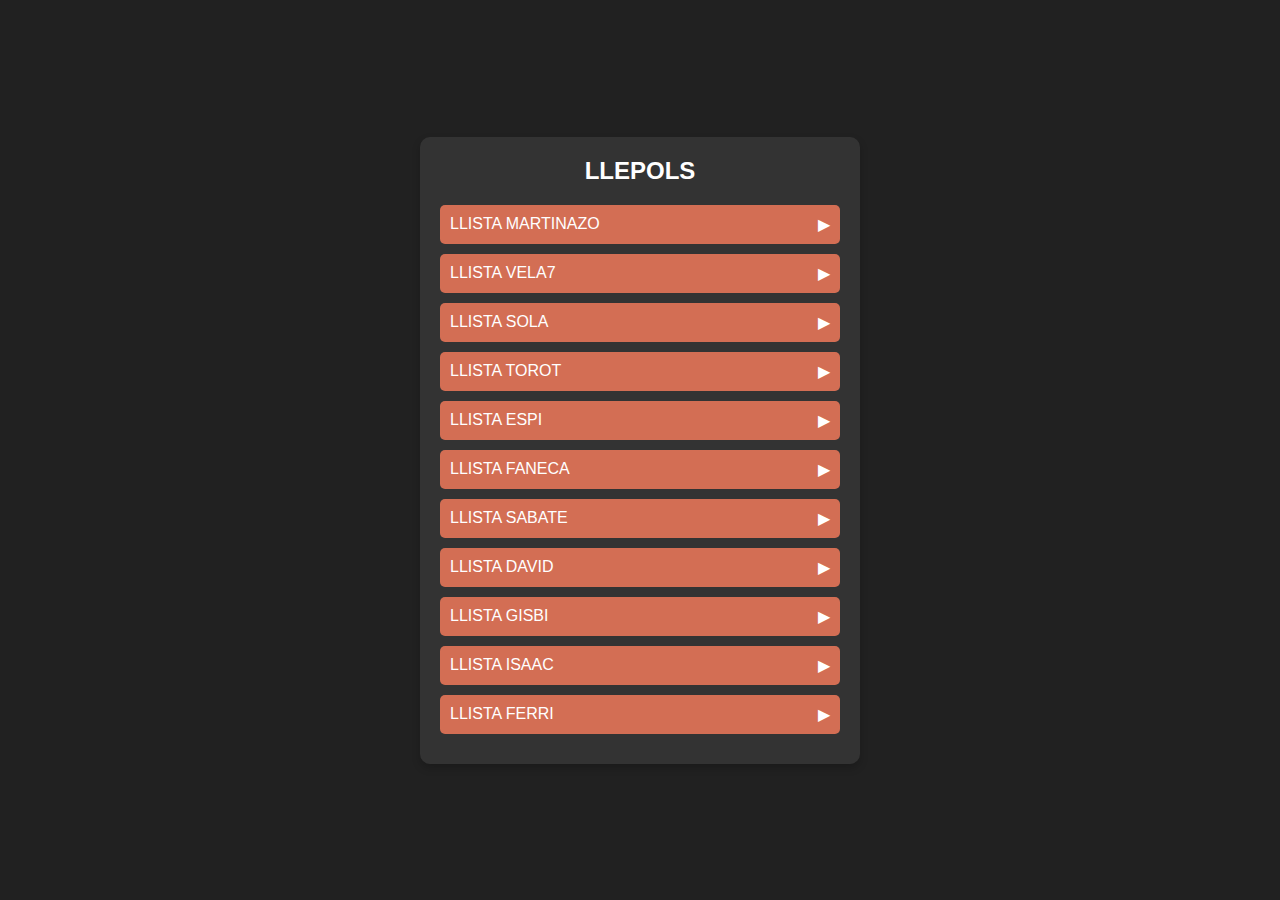
<file: index.html>
<!DOCTYPE html>
<html lang="es">
<head>
  <meta charset="UTF-8">
  <meta name="viewport" content="width=device-width, initial-scale=1.0">
  <title>Menú Desplegable</title>
  <style>
    body {
      font-family: Arial, sans-serif;
      background-color: #212121;
      color: #fff;
      display: flex;
      justify-content: center;
      align-items: center;
      min-height: 100vh;
      margin: 0;
    }

    .container {
      width: 90%;
      max-width: 400px;
      background-color: #333;
      border-radius: 10px;
      padding: 20px;
      box-shadow: 0 4px 8px rgba(0, 0, 0, 0.2);
    }

    .title {
      text-align: center;
      margin-bottom: 20px;
      font-size: 1.5rem;
      font-weight: bold;
    }

    .button {
      width: 100%;
      background-color: #d36e54;
      color: #fff;
      border: none;
      border-radius: 5px;
      padding: 10px;
      margin: 10px 0;
      font-size: 1rem;
      cursor: pointer;
      text-align: left;
      display: flex;
      justify-content: space-between;
      align-items: center;
    }

    .button:hover {
      background-color: #c0563c;
    }

    .arrow {
      transition: transform 0.3s;
    }

    .arrow.rotate {
      transform: rotate(90deg);
    }

    .list {
      background-color: #444;
      border-radius: 5px;
      padding: 10px;
      margin-top: 5px;
      display: none;
    }

    .list ul {
      list-style-type: none;
      padding: 0;
      margin: 0;
    }

    .list li {
      padding: 5px 0;
      border-bottom: 1px solid #555;
    }

    .list li:last-child {
      border-bottom: none;
    }
  </style>
</head>
<body>
<div class="container">
  <div class="title">LLEPOLS</div>

  <button class="button" onclick="toggleList('list1')">
    LLISTA MARTINAZO
    <span class="arrow" id="arrow-list1">&#9654;</span>
  </button>
  <div class="list" id="list1">
    <ul>
      <li>Joana prades V1</li>
      <li>Joana Prades V2 la vuelta</li>
      <li>Laia Carles 8</li>
      <li>Alba rascon 7</li>
      <li>Camila 4</li>
      <li>Noeta 2</li>
      <li>Roser 8</li>
      <li>Bruna 4</li>
      <li>Julia bcn 13 top 1 i ha d'exuper mes bola</li>
      <li>Aroa 7</li>
      <li>Cinta 3</li>
      <li>Laia santos 7</li>
      <li>Meritxell 8</li>
      <li>Martinalademartinazo 10</li>
      <li>Nerea Piñol 9</li>
      <li>itchi 2</li>
      <li>Mar figuetes 8</li>
      <li>Carla la de ferri(q la xifoteta es meua)8</li>
      <li>Marc duch 11+1</li>
      <li>Blanca tuset 2</li>
      <li>Julia apolo 3</li>
      <li>Paula mau 5</li>
      <li>Ana "amigueta😝" de pepe 7</li>
    </ul>
  </div>

  <button class="button" onclick="toggleList('list2')">
    LLISTA VELA7
    <span class="arrow" id="arrow-list2">&#9654;</span>
  </button>
  <div class="list" id="list2">
    <ul>
      <li>Mora</li>
      <li>cul de clara</li>
      <li>julia mateu</li>
      <li>clara correus (que caxondo m'ha posat → a sate)</li>
      <li>una tal angela</li>
      <li>ambulanciera de gisbi</li>
      <li>ana montero amiga pepe</li>
      <li>Naiala basket (berro)</li>
      <li>carla ferri martinazo barbera</li>
      <li>Belen(manus)</li>
    </ul>
  </div>

  <button class="button" onclick="toggleList('list3')">
    LLISTA SOLA
    <span class="arrow" id="arrow-list3">&#9654;</span>
  </button>
  <div class="list" id="list3">
    <ul>
      <li>clarafabregat</li>
      <li>gabriela (cul)</li>
      <li>albarascon</li>
      <li>cinta herrero</li>
      <li>nereapiñol</li>
    </ul>
  </div>

  <button class="button" onclick="toggleList('list4')">
    LLISTA TOROT
    <span class="arrow" id="arrow-list4">&#9654;</span>
  </button>
  <div class="list" id="list4">
    <ul>
      <li>claracorreus</li>
      <li>laiaxupoptera</li>
      <li>noa "la noeta"</li>
    </ul>
  </div>

  <button class="button" onclick="toggleList('list5')">
    LLISTA ESPI
    <span class="arrow" id="arrow-list5">&#9654;</span>
  </button>
  <div class="list" id="list5">
    <ul>
      <li>Amigues de eba</li>
      <li>Velassof</li>
      <li>Dovlea</li>
      <li>Maria peris</li>
      <li>anna mengual</li>
      <li>mare de sola</li>
      <li>sapeta</li>
      <li>la minudeta de ferri i martinazo</li>
      <li>claracorreus</li>
      <li>Elsa (la gorda)</li>
      <li>CARLA de velasco ferri martinazo i mija colla mes</li>
    </ul>
  </div>

  <button class="button" onclick="toggleList('list6')">
    LLISTA FANECA
    <span class="arrow" id="arrow-list6">&#9654;</span>
  </button>
  <div class="list" id="list6">
    <ul>
      <li>ami m'agraden totes</li>
      <li>Joana Montserrat</li>
      <li>roser la de martinaza</li>
      <li>maria(bizum 30,viatge rapita,mamada cumple faneca)</li>
      <li>maria campus</li>
      <li>maria psicopata</li>
      <li>alina la del portal</li>
      <li>noa(exbadre) 🔥🍳</li>
      <li>panxita festasa</li>
      <li>noeta</li>
      <li>nerea(vam naixer junts practicament)</li>
      <li>3 maries les coneixo io</li>
      <li>Irune(ex)</li>
    </ul>
  </div>

  <button class="button" onclick="toggleList('list7')">
    LLISTA SABATE
    <span class="arrow" id="arrow-list7">&#9654;</span>
  </button>
  <div class="list" id="list7">
    <ul>
      <li>arisubi</li>
      <li>xesca</li>
      <li>cinta(sate)</li>
      <li>angela</li>
      <li>sonia mare espinos</li>
      <li>nuria noviq ferdi (estan a la cafeteria)</li>
    </ul>
  </div>

  <button class="button" onclick="toggleList('list8')">
    LLISTA DAVID
    <span class="arrow" id="arrow-list8">&#9654;</span>
  </button>
  <div class="list" id="list8">
    <ul>
      <li>esta tia vol mandanga (sacusina de Vela7)</li>
      <li>Lo puto Janfeka</li>
      <li>Ruth08</li>
      <li>anna tomas</li>
      <li>joana montserrat</li>
      <li>random del macdonals</li>
      <li>Gabriela</li>
      <li>Maria faneca</li>
      <li>lauragym</li>
    </ul>
  </div>

  <button class="button" onclick="toggleList('list9')">
    LLISTA GISBI
    <span class="arrow" id="arrow-list9">&#9654;</span>
  </button>
  <div class="list" id="list9">
    <ul>
      <li>Jak l'esparrec</li>
      <li>noetabonfill</li>
      <li>sa cusina de vela7</li>
      <li>sagri</li>
      <li>moto claracorreus</li>
      <li>ambulanciera</li>
      <li>andrea</li>
      <li>ariadna mola</li>
      <li>coya</li>
      <li>Laura</li>
      <li>Paia de tik tok en 200k</li>
    </ul>
  </div>

  <button class="button" onclick="toggleList('list10')">
    LLISTA ISAAC
    <span class="arrow" id="arrow-list10">&#9654;</span>
  </button>
  <div class="list" id="list10">
    <ul>
      <li>mariconeti que parlava al renaixement</li>
      <li>colega qe tagraden los calipos de llom</li>
      <li>mare sola</li>
    </ul>
  </div>

  <button class="button" onclick="toggleList('list11')">
    LLISTA FERRI
    <span class="arrow" id="arrow-list11">&#9654;</span>
  </button>
  <div class="list" id="list11">
    <ul>
      <li>Carla guerra martinazo (1-0)</li>
      <li>Joana Montserrad (David i velasco)(trespa)</li>
      <li>Judit</li>
      <li>Carla barcelona</li>
      <li>Nerea martinazo</li>
      <li>Vicky festes</li>
    </ul>
  </div>

</div>

<script>
  function toggleList(listId) {
    const list = document.getElementById(listId);
    const arrow = document.getElementById(`arrow-${listId}`);

    if (list.style.display === 'block') {
      list.style.display = 'none';
      arrow.classList.remove('rotate');
    } else {
      list.style.display = 'block';
      arrow.classList.add('rotate');
    }
  }
</script>
</body>
</html>
</file>
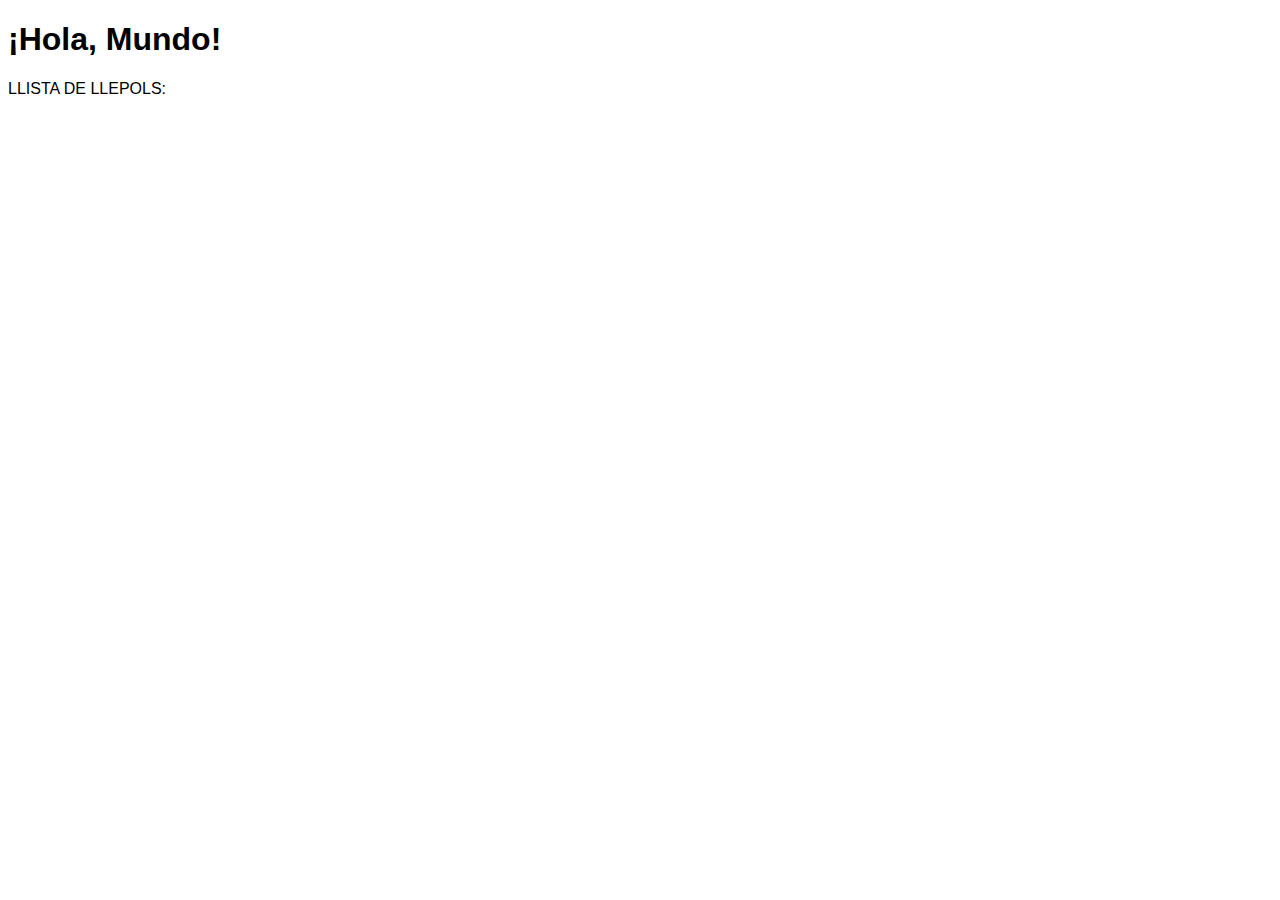
<file: pantallas/index.html>
<!DOCTYPE html>
<html lang="es">
<head>
  <meta charset="UTF-8">
  <meta name="viewport" content="width=device-width, initial-scale=1.0">
  <title>Mi Página Web</title>
  <link rel="stylesheet" href="/css/style.css">
</head>
<body>
<h1>¡Hola, Mundo!</h1>
<p>LLISTA DE LLEPOLS:</p>
<script src="/js/script.js"></script>
</body>
</html>
</file>
<file: css/style.css>
body {
  font-family: Arial, sans-serif;
}

.navbar-brand {
  font-size: 1.5rem;
  font-weight: bold;
}

.lista h2 {
  color: #333;
  margin-bottom: 1rem;
}

.lista ul {
  list-style-type: none;
  padding: 0;
}

.lista ul li {
  margin: 0.5rem 0;
  padding: 0.5rem;
  background-color: #f8f9fa;
  border: 1px solid #ddd;
  border-radius: 5px;
}
</file>
